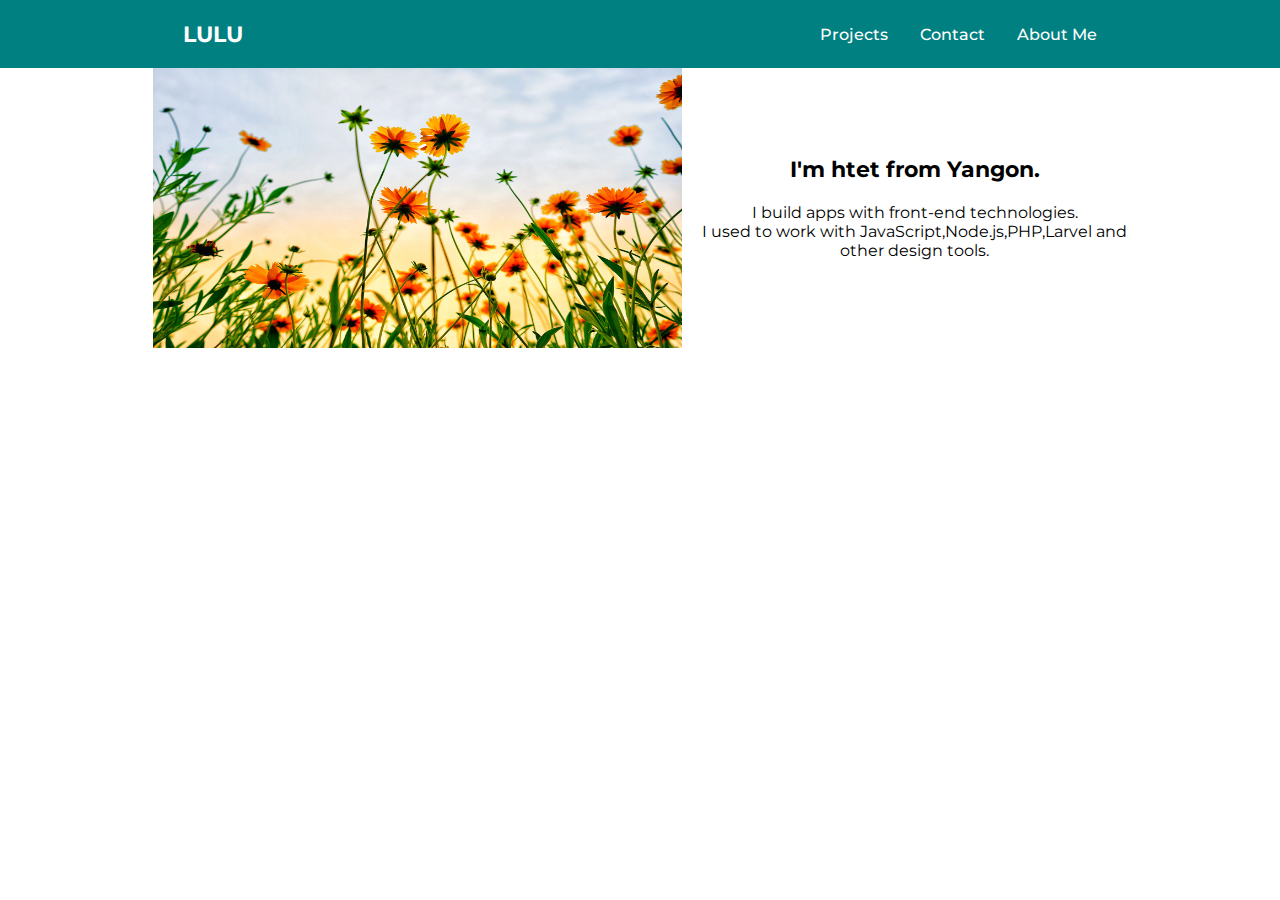
<file: index.html>
<html lang="en">
<head>
    <meta charset="UTF-8">
    <meta http-equiv="X-UA-Compatible" content="IE=edge">
    <meta name="viewport" content="width=device-width, initial-scale=1.0">
    <title>Document</title>
    <link rel="stylesheet" href="style.css">
</head>
<body>
    <nav>
        <h1>LULU</h1>
        <ul>
            <li>Projects</li>
            <li>Contact</li>
            <li>About Me</li>
        </ul>
    </nav>
    <main>
        <div>
            <img src="lee-DK7msqOZ9fI-unsplash.jpg">
        </div>
        <div>
            <h1 class="content">I'm htet from Yangon.</h1>
            <p>I build apps with front-end technologies.<br>I used to work with JavaScript,Node.js,PHP,Larvel and<br> other design tools.</p>
        </div>
    </main>
</body>
</html>
</file>
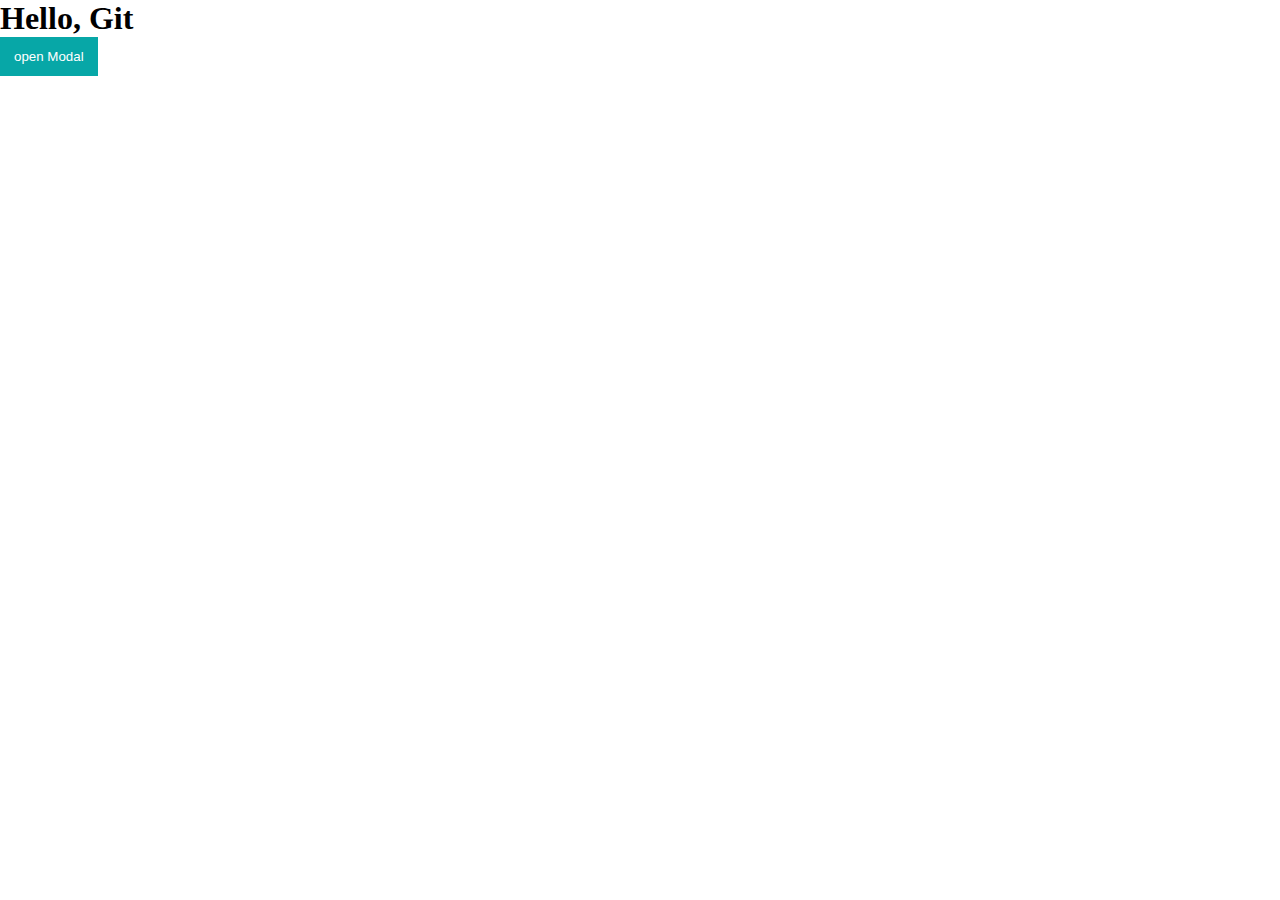
<file: lulu.html>
<!DOCTYPE html>
<html lang="en">
<head>
    <meta charset="UTF-8">
    <meta http-equiv="X-UA-Compatible" content="IE=edge">
    <meta name="viewport" content="width=device-width, initial-scale=1.0">
    <title>Document</title>
    <link rel="stylesheet" href="lulu.css">
</head>
<body>
    <h1>Hello, Git</h1>
    <button class="open-btn">open Modal</button>
    <dialog class="modal">
        <h2>Save Data?</h2>
        <p>Are you sure to save your data?</p>
        <button class="close-btn">Close Model</button>


    </dialog>


    <script src="lulu.js"></script>
</body>
</html>
</file>
<file: style.css>
@import url('https://fonts.googleapis.com/css2?family=Montserrat:wght@400;500;700&display=swap');
*{
    margin:0;
    padding: 0;
    box-sizing: border-box;
}
nav{
    display: flex;
    justify-content: space-around;
    background-color:#008080 ;
    align-items: center;
    height:68px;
    font-family: 'Montserrat', sans-serif;
}
h1{
    font-weight: 700;
    font-size: 22px;
    color:#ffff;
}
ul{
    display: flex;
    list-style: none;
    margin-left: 180px;
}
li{
    margin-left: 32px;
    font-weight: 500;
    font-size: 16px;
    color:#ffff
    
}
main{
    display: flex;
    justify-content: center;
    align-items: center;
    font-family: 'Montserrat', sans-serif;

}
img{
    width:529px;
    height:280px;
    margin-right: 20px;

}
.content{
    text-align: center;
    color:black;
    font-weight: 700;
    font-size: 22px;
    margin-bottom: 20px;
}


p{
    font-size: 16px;
    font-weight: 400;
    text-align:center ;
    
}
</file>
<file: lulu.css>
*{
    margin:0;
    padding:0;
    box-sizing: border-box;
}
button{
    border:none;
    background-color: rgb(7, 167, 167);;
    color:white;
    padding:12px 14px;
    cursor: pointer;

}
button:hover{
    background-color: rgb(19, 215, 215);
}
.modal{
    padding:24px;
    margin-left: auto;
    margin-right: auto;
    width:260px;
    margin-top:120px;
    text-align: center;
}
.modal::backdrop{
    background-color: indianred;
    opacity:0.4;

}
</file>
